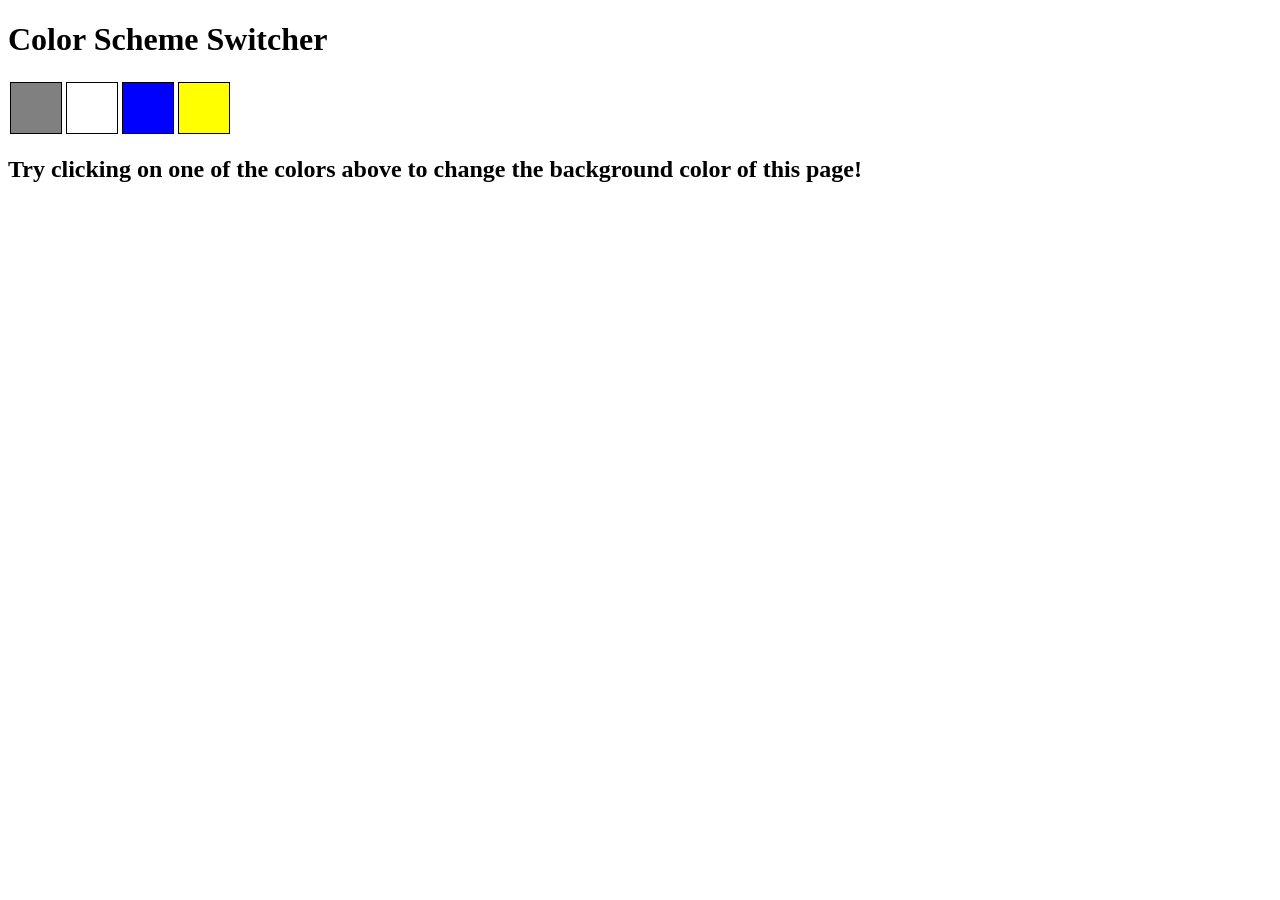
<file: 07_projects/01_color_Changer/index.html>
<!DOCTYPE html>
<html lang="en">

<head>
    <meta charset="UTF-8">
    <meta name="viewport" content="width=device-width, initial-scale=1.0">
    <title>Projects</title>
    <link rel="stylesheet" href="style.css">
</head>

<body>
    <h1>Color Scheme Switcher</h1>
    <div class="boxes">
        <div class="button" id="grey"></div>
        <div class="button" id="white"></div>
        <div class="button" id="blue"></div>
        <div class="button" id="yellow"></div>
    </div>

    <h2>Try clicking on one of the colors above
        <span>to change the background color of this page!</span>
    </h2>
</body>
<script src="chaiaurcode.js"></script>
</html>
</file>
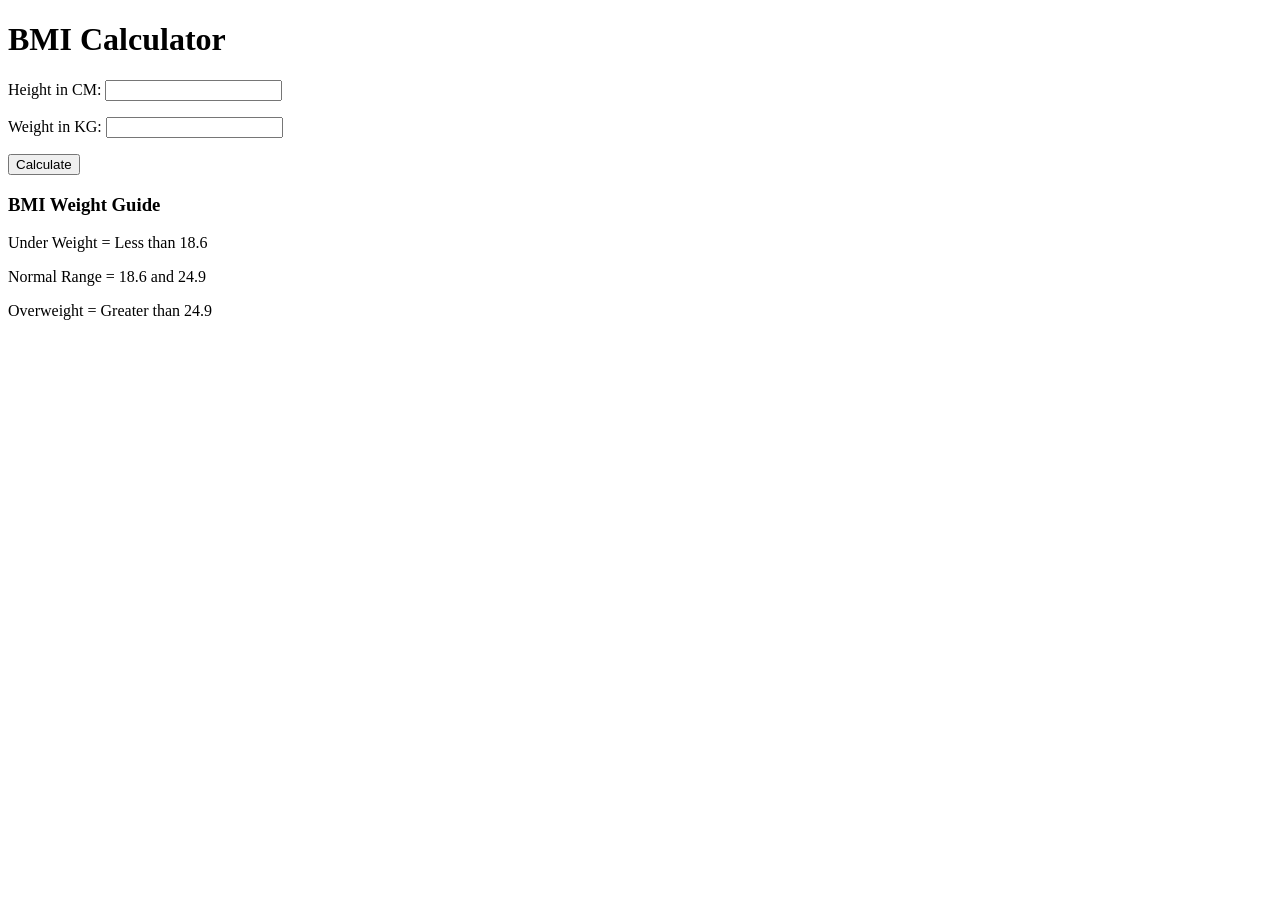
<file: 07_projects/02_BMI_Calculator/index.html>
<!DOCTYPE html>
<html lang="en">
<head>
    <meta charset="UTF-8">
    <meta name="viewport" content="width=device-width, initial-scale=1.0">
    <title>BMI Calculator</title>
</head>
<body>
    <div class="container">
        <h1>BMI Calculator</h1>
        <form action="">
            <p>
                <label for="">Height in CM: </label>
                <input type="text" id="height" />
            </p>
            <p>
                <label for="">Weight in KG: </label>
                <input type="text" id="weight" />
            </p>
            <button>Calculate</button>
            <div id="results"></div>
            <div id="weight-guide">
                <h3>BMI Weight Guide</h3>
                <p>Under Weight = Less than 18.6</p>
                <p>Normal Range = 18.6 and 24.9</p>
                <p>Overweight = Greater than 24.9</p>

            </div>
        </form>
    </div>
</body>
<script src="bmi_script.js"></script>
</html>
</file>
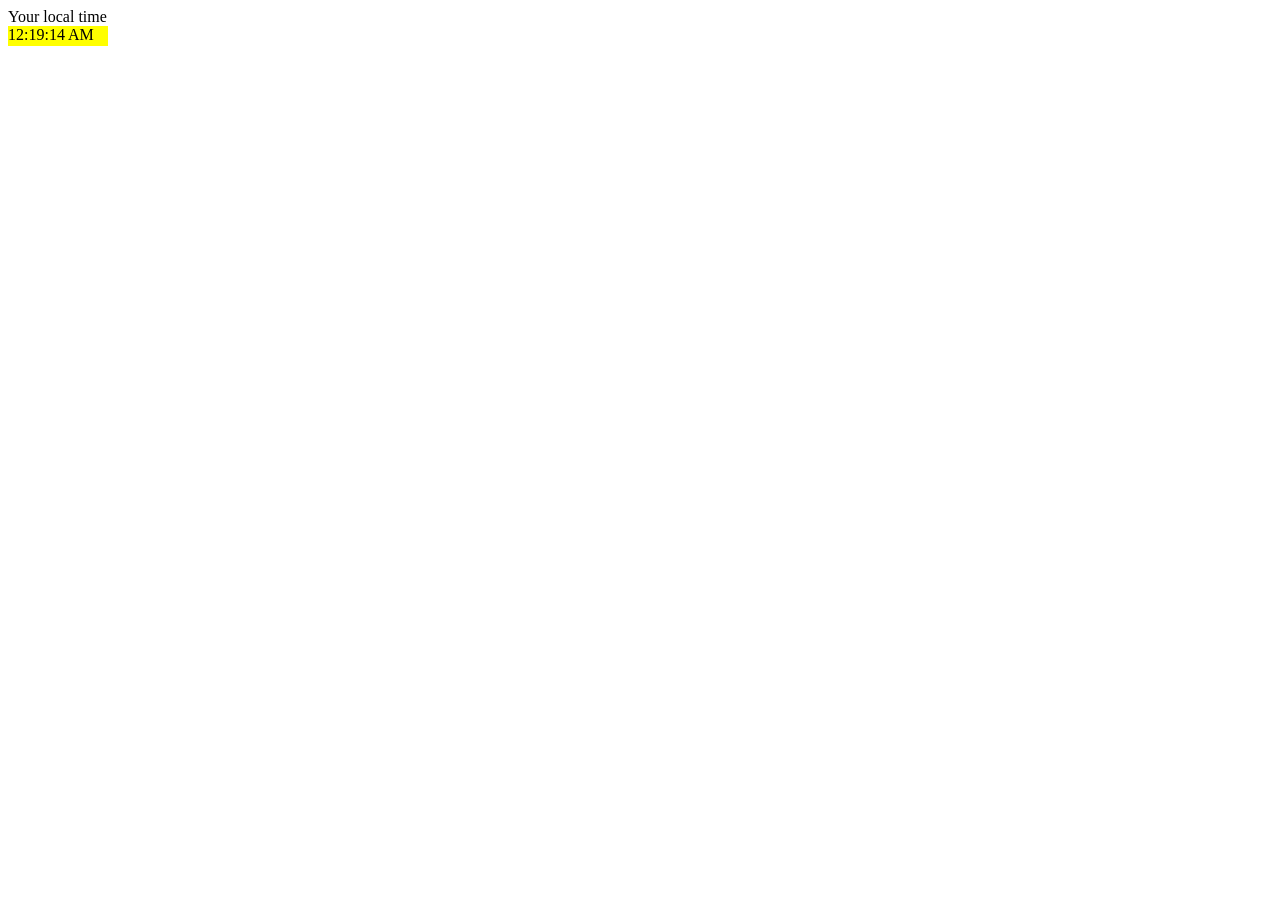
<file: 07_projects/03_Digital_clock/index.html>
<!DOCTYPE html>
<html lang="en">
<head>
    <meta charset="UTF-8">
    <meta name="viewport" content="width=device-width, initial-scale=1.0">
    <title>Digital Clock</title>
    <link rel="stylesheet" href="style.css">
</head>
<body>
    <div class="center">
        <div>
            <span id="banner"> 
                Your local time
            </span>
            <div id="clock"></div>
        </div>
    </div>
</body>
<script src="digital_clock.js"></script>
</html>
</file>
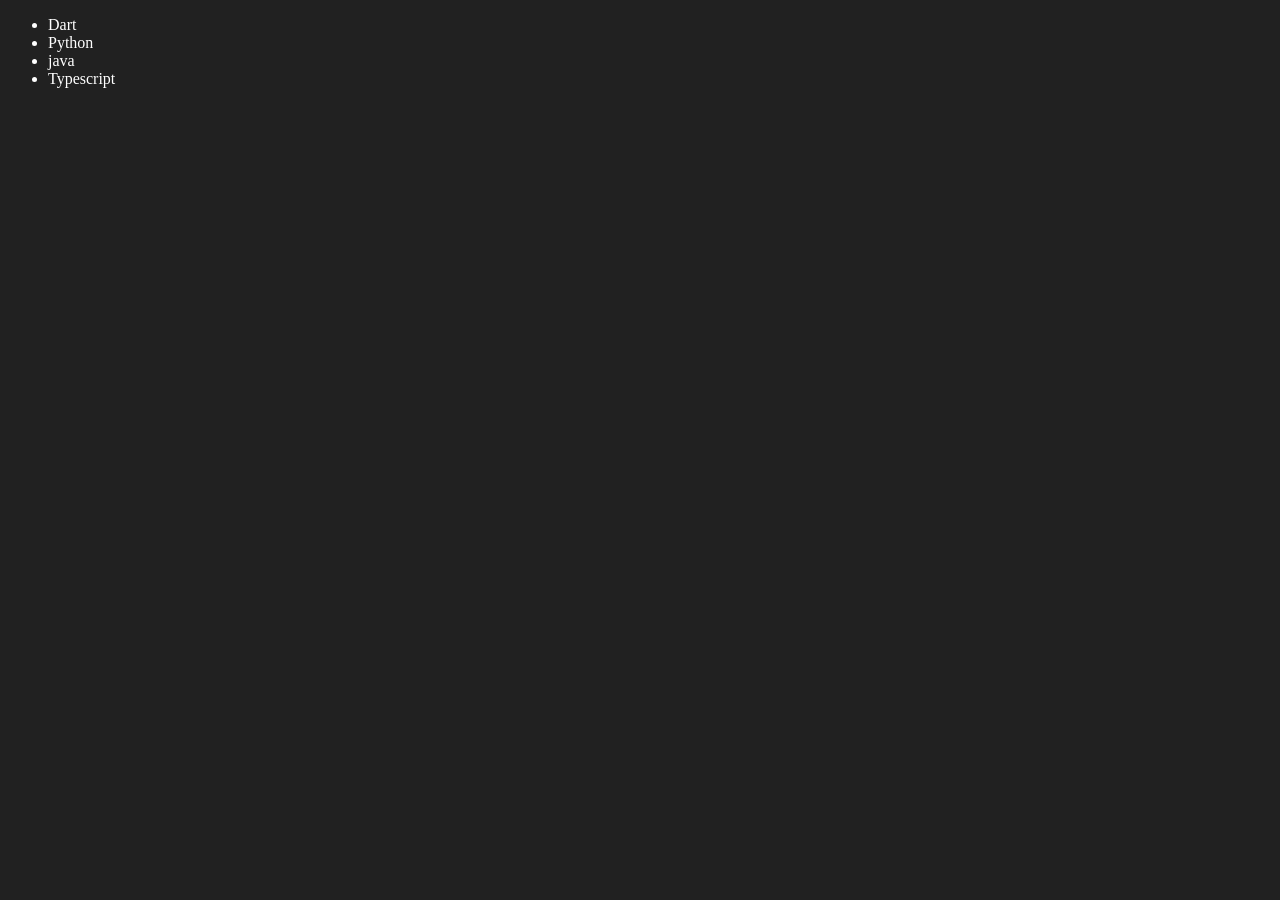
<file: 06_dom/four.html>
<!DOCTYPE html>
<html lang="en">
<head>
    <meta charset="UTF-8">
    <meta name="viewport" content="width=device-width, initial-scale=1.0">
    <title>DOM - Four</title>
</head>
<body style="background-color: #212121;color: #fff;">
    <ul class="language ">
        <li>Javascript</li>
    </ul>
</body>
<script>
    function addLanguage(langName){
        const li = document.createElement('li')
        li.innerHTML = `${langName}`
        document.querySelector('.language').
        appendChild(li)
    }

    addLanguage('Python')
    addLanguage('java')
    addLanguage("Typescript")

    function addOptiLangauge(langName){
        const li = document.createElement('li')
        li.appendChild(document.createTextNode(langName))
        document.querySelector('.language').appendChild(li)
    }
    addOptiLangauge('Golang')

    //Edit
    const secondLang = document.querySelector("li:nth-child(2)")
    // secondLang.innerHTML = "Mojo"
    const newli = document.createElement('li')
    newli.textContent = "Python"
    secondLang.replaceWith(newli)

    //edit
    const firstLang = document.querySelector("li:first-child")
    firstLang.outerHTML = '<li>Dart</li>'

    //remove
    const lastLang = document.querySelector('li:last-child')
    lastLang.remove()
</script>
</html>
</file>
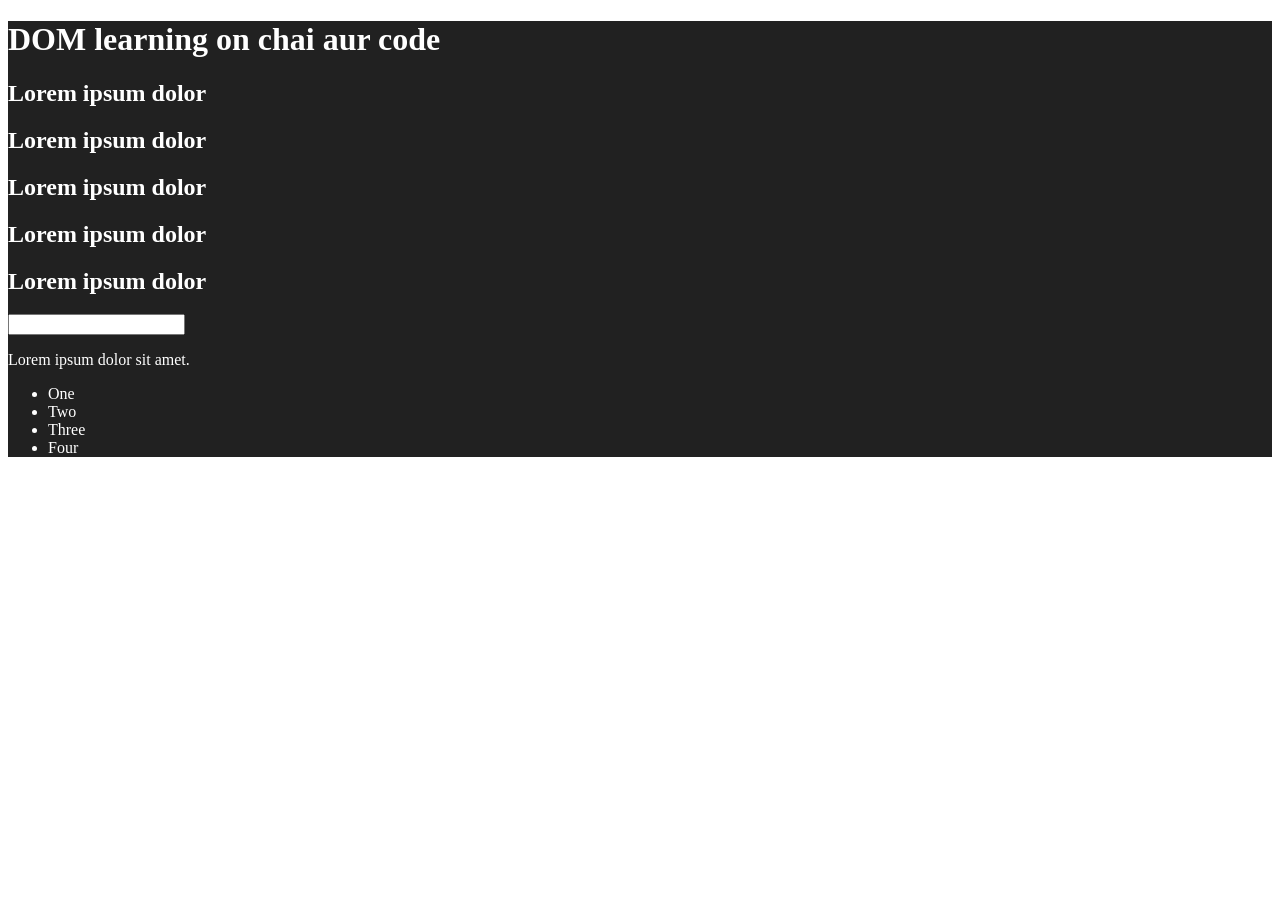
<file: 06_dom/one.html>
<!DOCTYPE html>
<html lang="en">

<head>
    <meta charset="UTF-8">
    <meta name="viewport" content="width=device-width, initial-scale=1.0">
    <title>DOM learning</title>
    <style>
        .bg-black {
            background-color: #212121;
            color: #fff;
        }
    </style>
</head>

<body>
    <div class="bg-black">
        <h1 id="title" class="heading">DOM learning on chai aur code <span style="display: none;">Test Text</span></h1>
        <h2>Lorem ipsum dolor </h2>
        <h2>Lorem ipsum dolor </h2>
        <h2>Lorem ipsum dolor </h2>
        <h2>Lorem ipsum dolor </h2>
        <h2>Lorem ipsum dolor </h2>
        <input type="password">

        <p>Lorem ipsum dolor sit amet.</p>

        <ul>
            <li>One</li>
            <li>Two</li>
            <li>Three</li>
            <li>Four</li>
        </ul>
    </div>
</body>

</html>
</file>
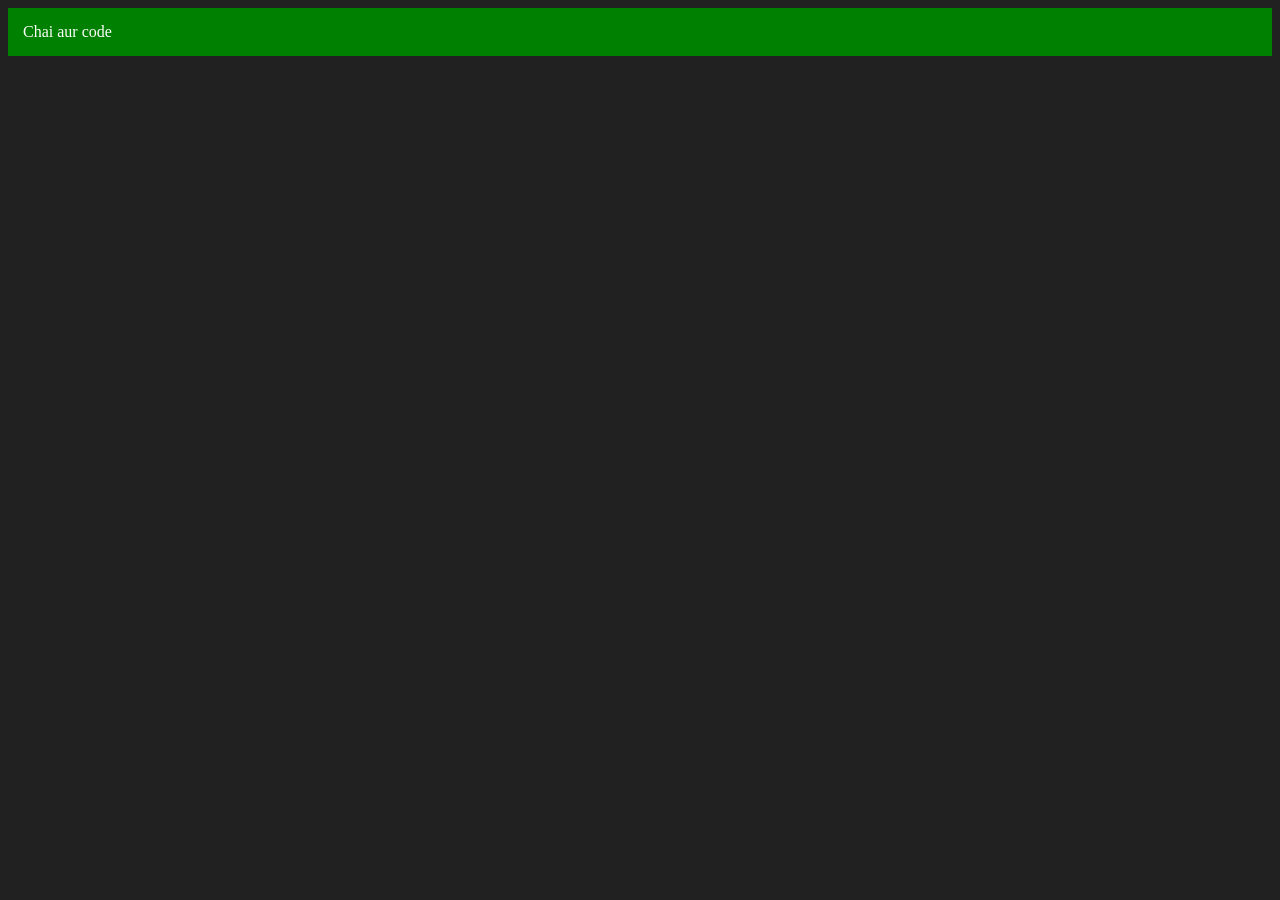
<file: 06_dom/three.html>
<!DOCTYPE html>
<html lang="en">
<head>
    <meta charset="UTF-8">
    <meta name="viewport" content="width=device-width, initial-scale=1.0">
    <title>DOM - three</title>
</head>
<body style="background-color: #212121; color: #fff;">
    
</body>
<script>
   const div = document.createElement('div')
    console.log(div);
    div.className = "main"
    div.id = Math.round(Math.random() * 10 + 1)
    div.setAttribute("title","generated title")
    div.style.backgroundColor = "green"
    div.style.padding = "15px"
    // div.innerText = "Chai aur code"
    const addText = document.createTextNode("Chai aur code")
    div.appendChild(addText)

    document.body.appendChild(div)
    
</script>
</html>
</file>
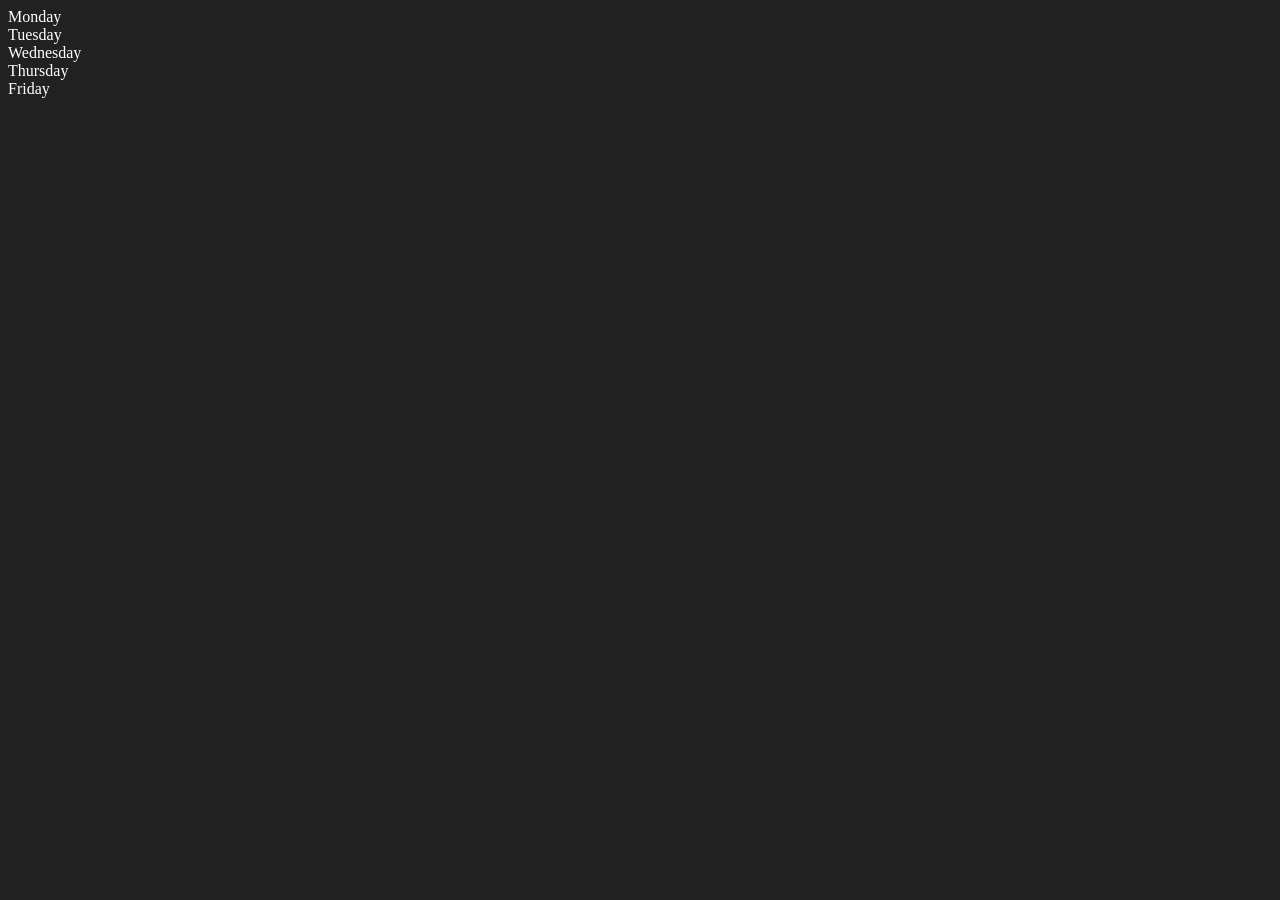
<file: 06_dom/two.html>
<!DOCTYPE html>
<html lang="en">
<head>
    <meta charset="UTF-8">
    <meta name="viewport" content="width=device-width, initial-scale=1.0">
    <title>DOM</title>
</head>
<body style="background-color: #212121;color: #fff;">
    <div class="parent">
        <!--  -->
        <div class="day">Monday</div>
        <div class="day">Tuesday</div>
        <div class="day">Wednesday</div>
        <div class="day">Thursday</div>
        <div class="day">Friday</div>
    </div>
</body>
<script>
    const parent = document.querySelector('.parent')
    // console.log(parent);
    // console.log(parent.children);
    // console.log(parent.children[1].innerHTML);

    // for (let i = 0; i < parent.children.length;i++){
    //     console.log(parent.children[i].innerHTML);
    // }
    // parent.children[1].style.color = 'orange'
    // console.log(parent.firstElementChild.innerHTML)
    // console.log(parent.lastElementChild.innerHTML)

    const dayOne = document.querySelector('.day')
    // console.log(dayOne);
    // console.log(dayOne.parentElement);
    // console.log(dayOne.nextElementSibling);
    
    console.log("NODES: ",parent.childNodes);
    
    
    
</script>
</html>
</file>
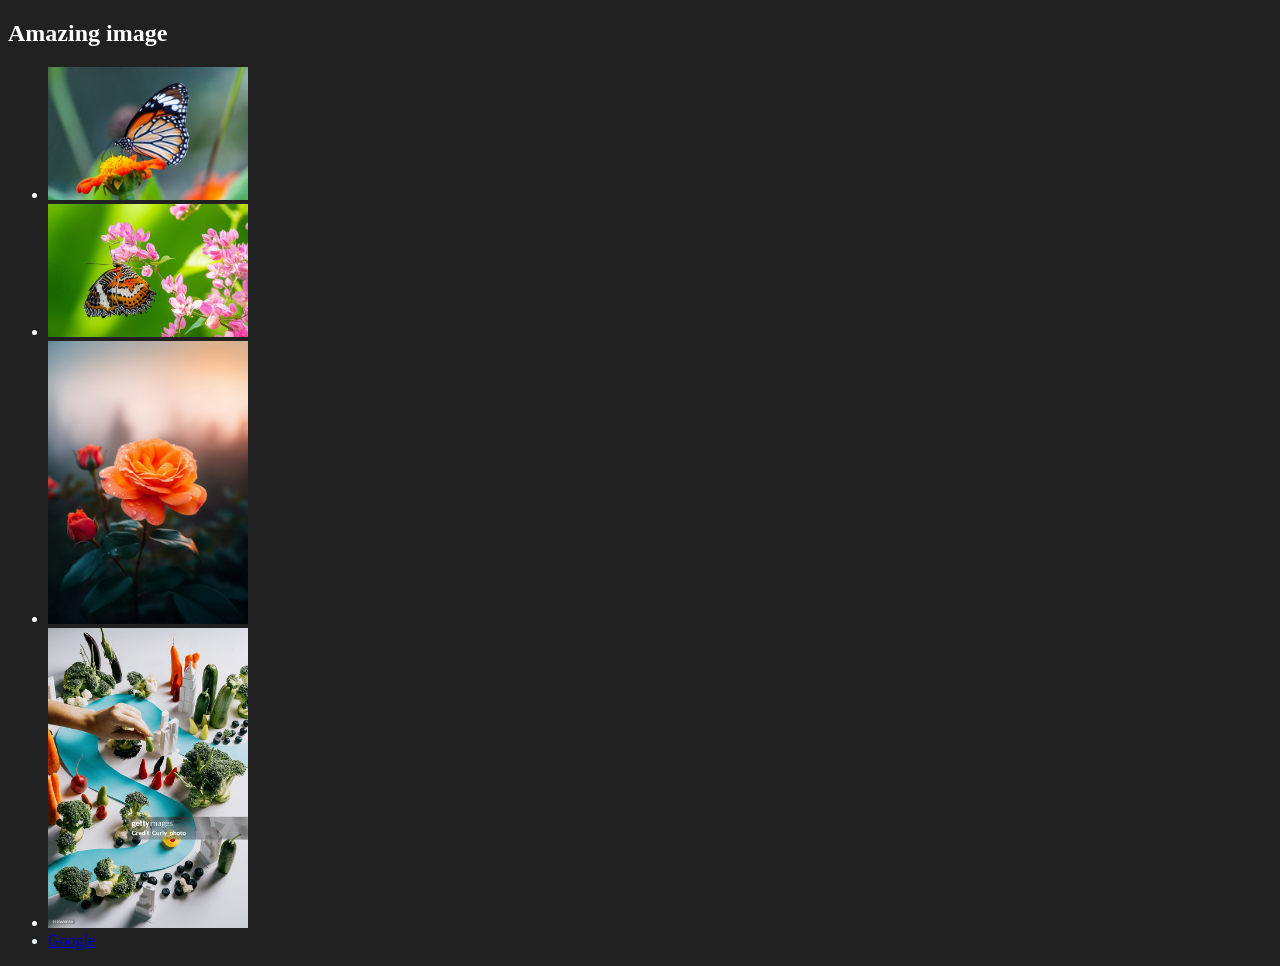
<file: 08_events/01_event.html>
<!DOCTYPE html>
<html lang="en">

<head>
    <meta charset="UTF-8">
    <meta name="viewport" content="width=device-width, initial-scale=1.0">
    <title>HTML Events</title>
</head>

<body style="background-color: #212121; color: #fff;">
    <h2>Amazing image</h2>
    <div>
        <ul id="images">
            <li><img width="200px" id="photoshop" src="images/1.jpg" alt="photoshop"></li>
            <li><img width="200px" id="japan" src="images/2.jpg" alt=""></li>
            <li><img width="200px" id="river" src="images/3.jpg" alt=""></li>
            <li><img width="200px" id="prayer" src="images/4.jpg" alt=""></li>
            <li style="color: aliceblue;"><a href="https://www.google.com/?zx=1793157358931" id="google">Google</a></li>
        </ul>
    </div>
</body>
<script>
    // document.getElementById('japan').onclick = function(){
    //     alert("japan")
    // }

    //attachEvent()
    //jQuery - on

    //type,timestamp,defaultPrevent
    //target, toElement, srcElement,currentTarget,
    // clientX,clientY,screenX,screenY
    //altKey, ctrlKey, shiftkey, keyCode

    //Bubbling and capturing
    // document.getElementById('images').addEventListener('click', function (e) {
    //     // alert('japan butterfly')
    //     console.log("clicked inside the ul");
    // }, false)
    // document.getElementById('japan').addEventListener('click', function (e) {
    //     // alert('japan butterfly')
    //     console.log("clicked inside japan");
    //     e.stopPropagation()
    // }, false)

    // document.getElementById('google').addEventListener('click', function(e){
    //     e.preventDefault()
    //     e.stopPropagation()
    //     console.log("google clicked");

    // })

    document.querySelector('#images').addEventListener('click', function (e) {
        // console.log(e);
        // console.log(e.target.parentNode);
        console.log(e.target.tagName);
        if (e.target.tagName === 'IMG') {
            console.log(e.target.id);
            let removeit = e.target.parentNode
            removeit.remove()
        }
    }, false)


</script>

</html>
</file>
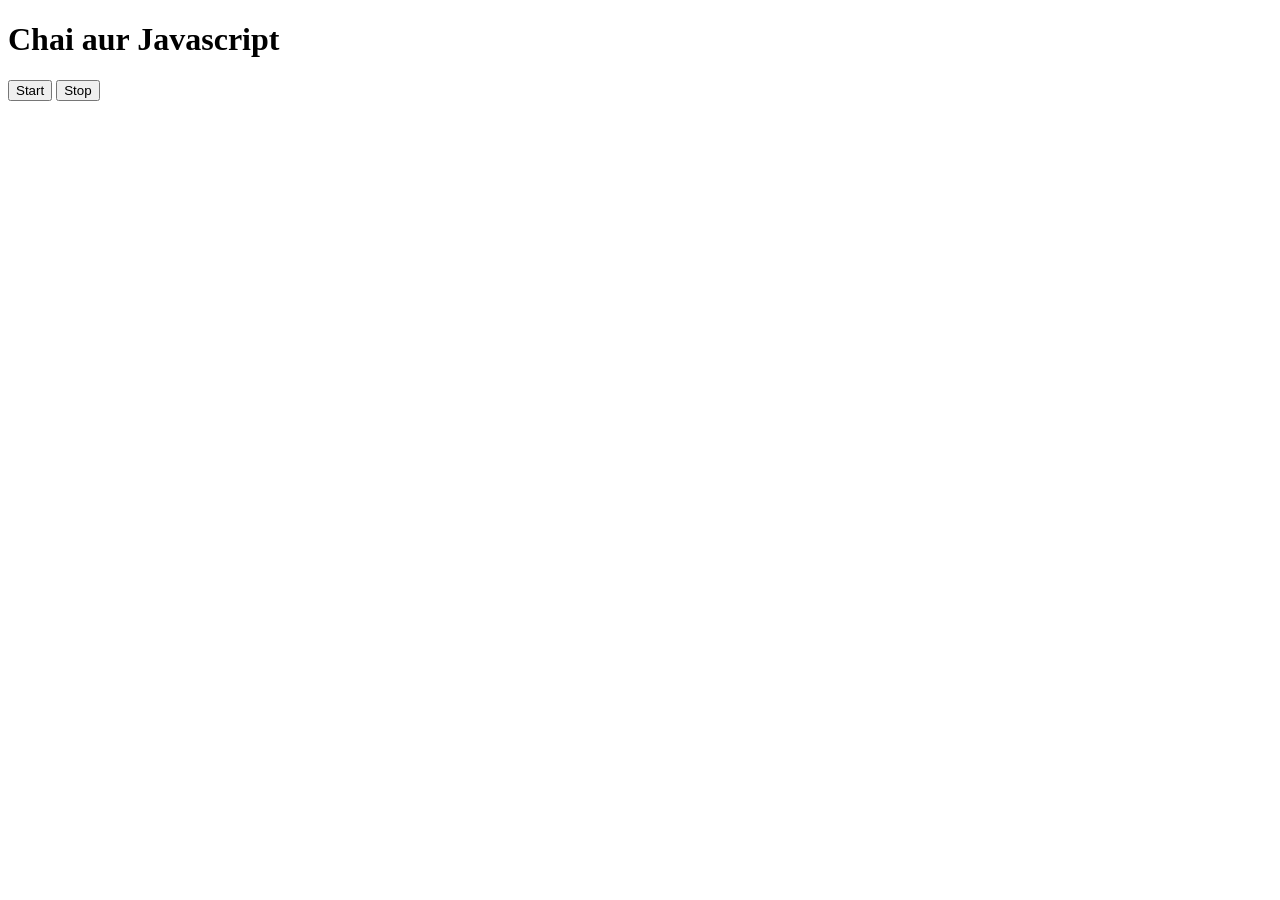
<file: 09_async/02_async.html>
<!DOCTYPE html>
<html lang="en">

<head>
    <meta charset="UTF-8">
    <meta name="viewport" content="width=device-width, initial-scale=1.0">
    <title>Document</title>
</head>

<body>
    <h1>Chai aur Javascript</h1>
    <button id="start">Start</button>
    <button id="stop">Stop</button>
</body>
<script>
    //generate a random number
    const randomColor = function () {
        const hex = '0123456789ABCDEF'
        let color = '#'
        for (let i = 0; i < 6; i++) {
            color += hex[Math.floor(Math.random() * 16)];
        }
        return color;
    };
    let intervalId;
    const startChangingColor = function () { 
        if (!intervalId){
            intervalId = setInterval(changeBgColor,1000)
        }
        
        function changeBgColor(){
            document.body.style.backgroundColor = randomColor()
        }
    }
    const stopChangingColor = function () { 
        clearInterval(intervalId)
        intervalId = null;
    }
    document.querySelector('#start').addEventListener('click', startChangingColor)
    document.querySelector('#stop').addEventListener('click',stopChangingColor);
</script>

</html>
</file>
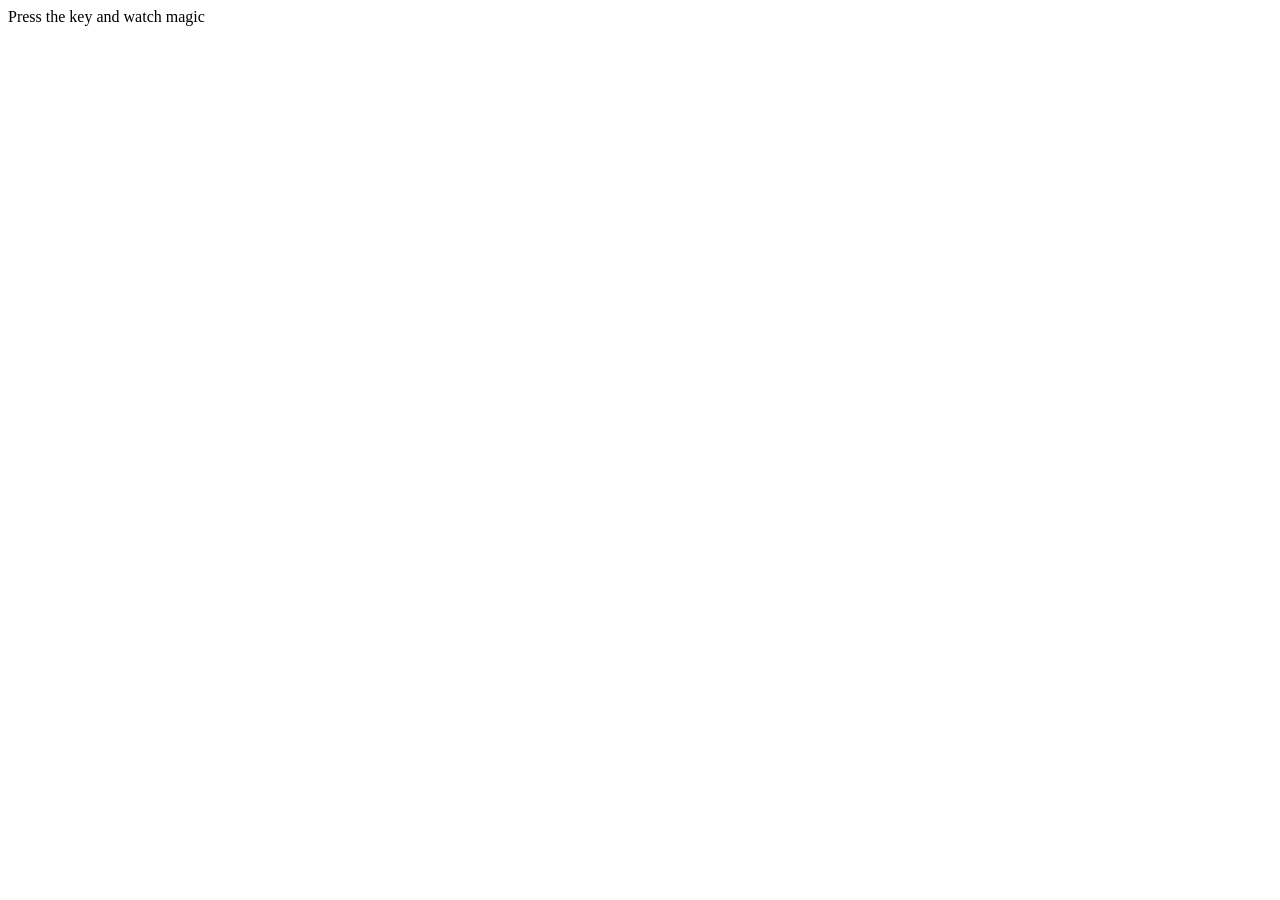
<file: 09_async/03_async.html>
<!DOCTYPE html>
<html lang="en">
<head>
    <meta charset="UTF-8">
    <meta name="viewport" content="width=device-width, initial-scale=1.0">
    <title>Document</title>
    <style>
        table,th,td{
            border:1px solid;
            border-collapse: collapse;
            padding: 5px;
        }
        .color{
            display: flex;
            align-items: center;
            justify-content: center;
        }
    </style>
</head>
<body>
    <div class="project">
        <div id="insert">
            <div class="key">Press the key and watch magic</div>
        </div>
    </div>
</body>
<script>
    const insert = document.getElementById('insert')
    window.addEventListener('keydown',function(e){
        insert.innerHTML = `
           <div class="color">
             <table>
                <tr>
                    <th>Key</th>
                    <th>Keycode</th>
                    <th>Code</th>
                </tr>
                <tr>
                    <td>${e.key === " "?'Space':e.key}</td>
                    <td>${e.keyCode}</td>
                    <td>${e.code}</td>
                </tr>
            </table>
            </div>
        `
    })
</script>
</html>
</file>
<file: 07_projects/01_color_Changer/style.css>
.boxes{
    display: flex;
}
.button{
    height: 50px;
    width: 50px;
    border: 1px solid black;
    margin: 2px;
}
#grey{
    background-color: grey;
}
#blue{
    background-color: blue;
}
#yellow{
    background-color: yellow;
}
</file>
<file: 07_projects/03_Digital_clock/style.css>
#clock{
    height: 20px;
    width: 100px;
    background-color: yellow;
}
</file>
